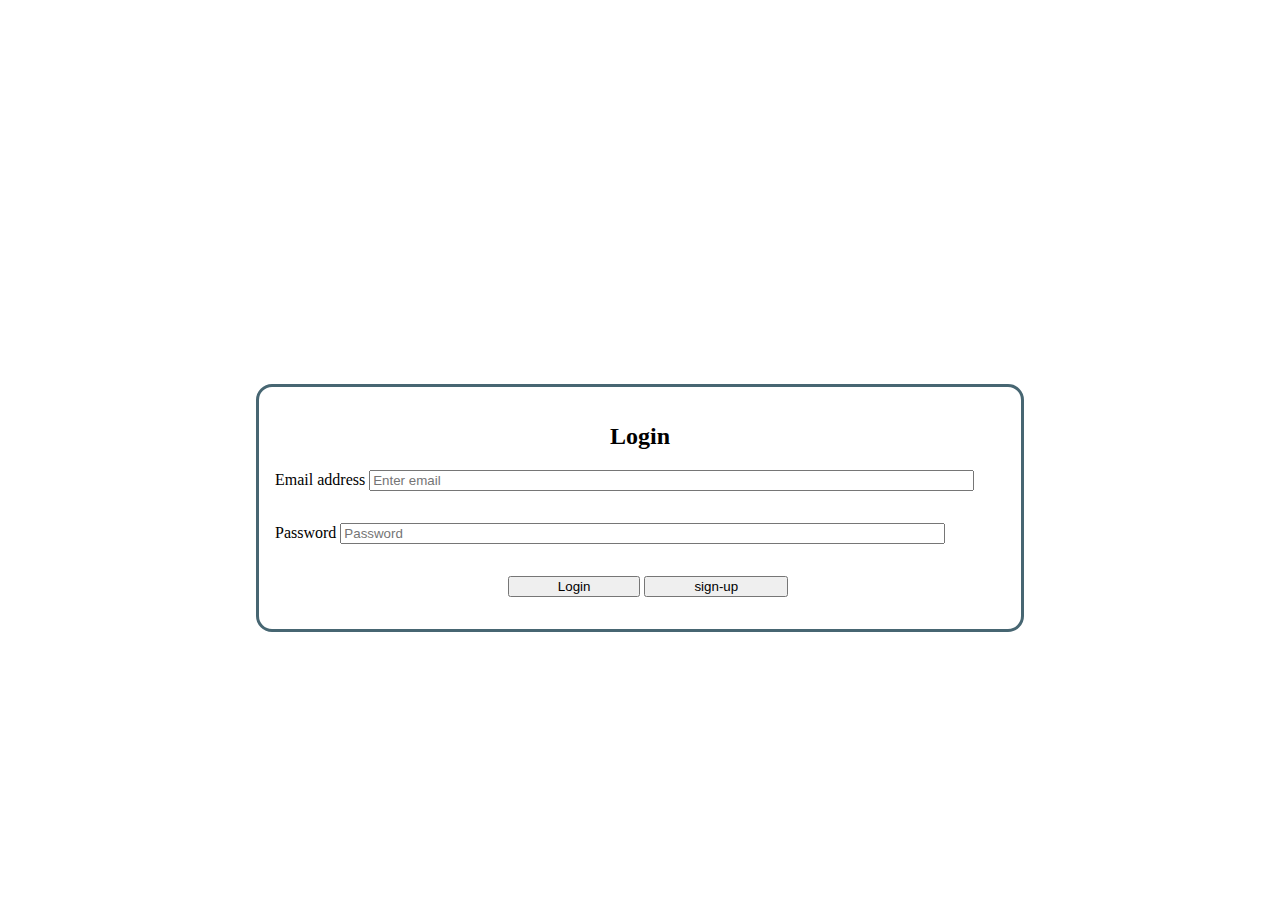
<file: index.html>
<!DOCTYPE html>
<html lang="en">

<head>
    <meta charset="UTF-8">
    <meta http-equiv="X-UA-Compatible" content="IE=edge">
    <meta name="viewport" content="width=device-width, initial-scale=1.0">
    <title>Document</title>
    <link href="https://cdn.jsdelivr.net/npm/bootstrap@5.3.1/dist/css/bootstrap.min.css" rel="stylesheet"
        integrity="sha384-4bw+/aepP/YC94hEpVNVgiZdgIC5+VKNBQNGCHeKRQN+PtmoHDEXuppvnDJzQIu9" crossorigin="anonymous">
    <script src="https://cdn.jsdelivr.net/npm/bootstrap@5.3.1/dist/js/bootstrap.bundle.min.js"
        integrity="sha384-HwwvtgBNo3bZJJLYd8oVXjrBZt8cqVSpeBNS5n7C8IVInixGAoxmnlMuBnhbgrkm"
        crossorigin="anonymous"></script>
    <link rel="stylesheet" type="text/css" href="./css/sign-up.css">
    <script src="./javascript/io.js"></script>
</head>

    <body>
        <div id="form">

            <!--Action is where we send the form data-->
            <form>
                <h2>Login</h2>
                <div class="form-group">
    
                    <div class="nest container">
                        <div class="row">
                            <div class="col"></div>
                            <div class="col-11"><label>Email address</label>
                                <input type="email" id="email4Login" class="form-control" placeholder="Enter email">
                            </div>
                        </div>
                    </div>
                </div>
    
                <div class="form-group">
                    <div class="row">
                        <div class="col password"></div>
                        <div class="col-11"><label>Password</label>
                            <input type="password" class="form-control" placeholder="Password" id="password4Login">
                        </div>
                        <p class="nonmatching-password hide-form" id="nonexistingAcc">User does not exist. please sign-up
                        </p>
                    </div>
                    <div class="button">
    
                        <p class="nonmatching-password hide-form" id="IncorrectInfo">Email Adress or password is incorrect.
                        </p>
                        <button type="submit" class="btn btn-primary" id="loginButton">Login</button>
                        <button type="submit" class="btn btn-success" id="SignupButton">sign-up</button>
    
                    </div>
                    <p id="successfullAccount" class="hide-form"> Account Successfully created! Please Login</p>
            </form>
        </div>
    
        <div id="form2" class="hide-form">
            <h2>Create an Account</h2>
    
            <form id="createAccountForm">
                <div class="form-group">
                    <label> Username</label>
                    <input type="text" id="username" class="form-control" placeholder="Username">
                    <p class="nonmatching-password hide-form" id="existingUserName">Username Already exists please try a
                        different one.</p>
                </div>
                <div class="form-group">
                    <label>Email address</label>
                    <input type="email" id="newEmail" class="form-control" placeholder="Email">
                    <p class="nonmatching-password hide-form" id="existingEmail">Email address Already exists please try a
                        different one.</p>
                </div>
    
                <div class="form-group">
                    <label>Create your Password</label>
                    <input type="password" id="password1" class="form-control" placeholder="Password">
                </div>
                <div class="form-group">
                    <label>Confirm your Password</label>
                    <input type="password" id="password2" class="form-control" placeholder="Password">
                </div>
                <p class="nonmatching-password hide-form" id="non-matching-passwords">Passwords must match please try again.
                </p>
                <div class="button">
                    <button type="submit" class="btn btn-success button" id="form2Submit">sign-up</button>
                    <button type="submit" class="btn btn-primary button" id="loginButton2">Login</button>
                </div>
    
            </form>
    
            <script src="./javascript/login.js"></script>
    </body>
</html>
</file>
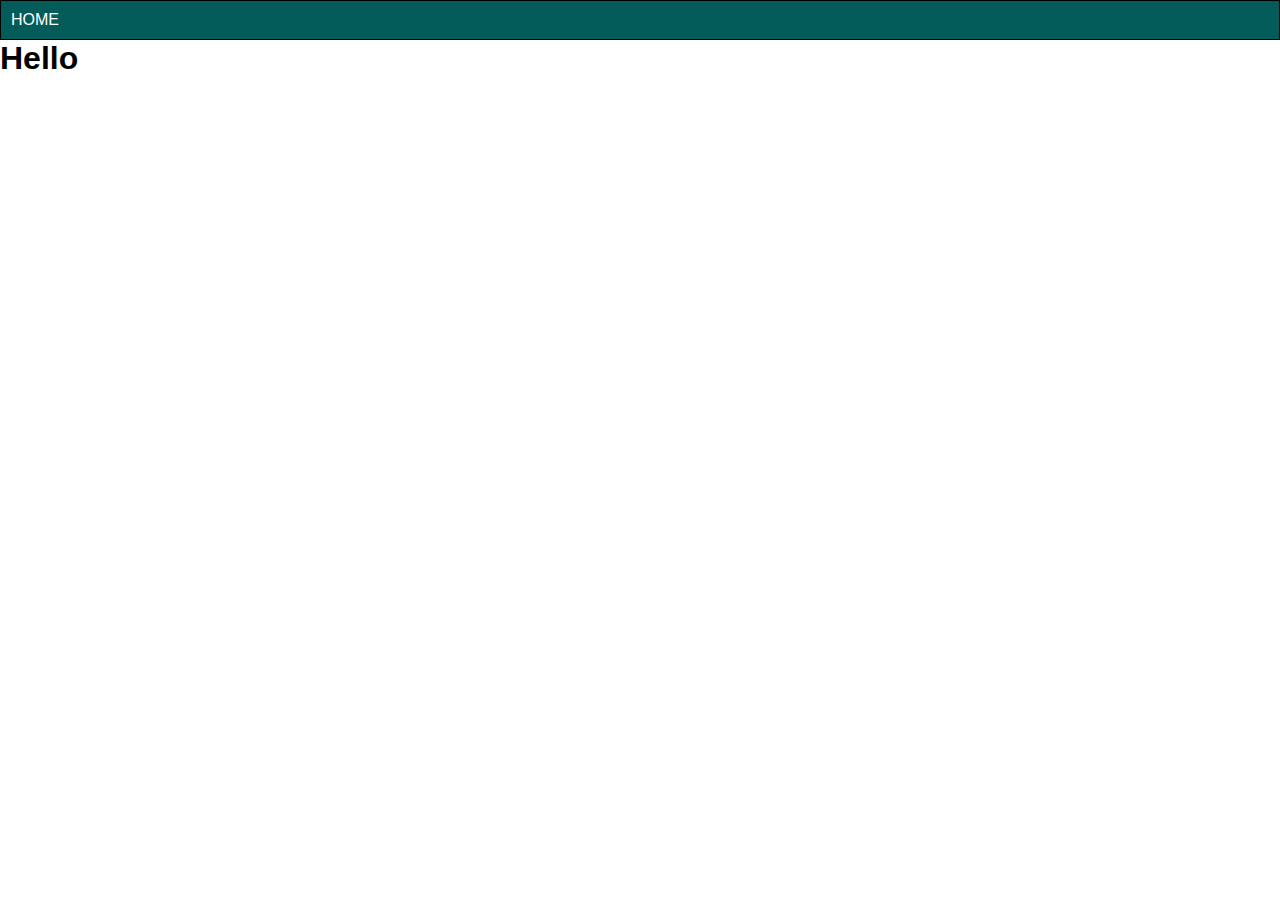
<file: project.html>
<!DOCTYPE html>
<html lang="en">
    <head>
        <meta charset="UTF-8">
        <meta name="viewport" content="width=device-width, initial-scale=1.0">
        <title>Document</title>
        <link rel="stylesheet" href="stylesheet.css">
    </head>
    <body>
        <nav>
            <div class="nav-wrapper">
              <a href="./index.html">HOME</a>
            </div>
        </nav>

        <h1>Hello</h1>
    </body>
</html>
</file>
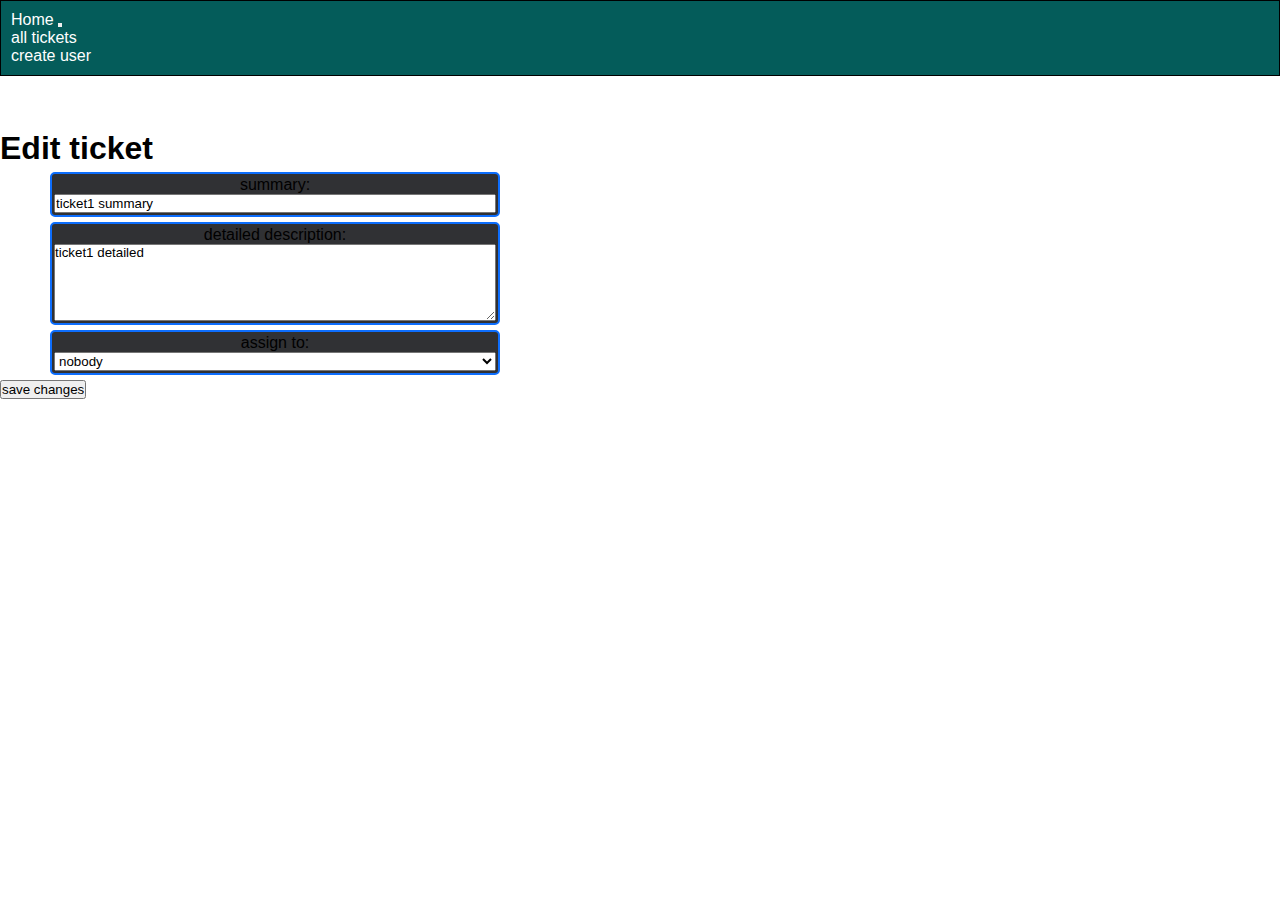
<file: pages/edit_ticket.html>
<!DOCTYPE html>
<html lang="en">

<head>
    <meta charset="UTF-8">
    <meta name="viewport" content="width=device-width, initial-scale=1.0">
    <title>Document</title>
    <link rel="stylesheet" href="../css/stylesheet.css">
    <script src="../javascript/io.js"></script>
    <link href="https://cdn.jsdelivr.net/npm/bootstrap@5.3.1/dist/css/bootstrap.min.css" rel="stylesheet"
        integrity="sha384-4bw+/aepP/YC94hEpVNVgiZdgIC5+VKNBQNGCHeKRQN+PtmoHDEXuppvnDJzQIu9" crossorigin="anonymous">
</head>

<body class="background">
    <nav class="navbar fixed-top navbar-expand-lg navbar-dark bg-dark">
        <div class="container-fluid">
            <a class="navbar-brand" href="./home.html">Home</a>
            <button class="navbar-toggler" type="button" data-bs-toggle="collapse"
                data-bs-target="#navbarSupportedContent" aria-controls="navbarSupportedContent" aria-expanded="false"
                aria-label="Toggle navigation">
                <span class="navbar-toggler-icon"></span>
            </button>
            <div class="collapse navbar-collapse" id="navbarSupportedContent">
                <ul class="navbar-nav me-auto mb-2 mb-lg-0">
                    <li class="nav-item">
                        <a class="nav-link active" aria-current="page" href="../pages/all_tickets.html">all tickets</a>
                    </li>
                    <li class="nav-item">
                        <a class="nav-link active" href="../pages/new_user.html">create user</a>
                    </li>
                </ul>
            </div>
        </div>
    </nav>

    <br>
    <br>
    <br>

    <form id="edit-ticket">
        <div class="card text-bg-dark text-center container" style="width: 550px;">
            <h1>Edit ticket</a></h1>
            <div class="card-img-top mx-auto text-center ">
                <div class="InputAligns">
                    <label>summary:</label>
                    <input id="summary" name="summary" type="text">
                </div>

                <div class="InputAligns">
                    <label>detailed description:</label>
                    <textarea name="detailed" id="detailed" cols="50" rows="5"></textarea>
                </div>

                <div class="InputAligns">
                    <label>assign to:</label>
                    <select id="assignTo">
                        <option>nobody</option>
                    </select>
                </div>

                <div>
                    <input id="submit" class="btn btn-primary" type="submit" value="save changes">
                </div>
            </div>
        </div>
    </form>


    <!-- <nav>
            <div class="nav-wrapper">
                <ul>
                    <li><a href="./home.html"><b>HOME</b></a></li>
                </ul>
            </div>
        </nav> -->

    <!-- <form id="edit-ticket">
            <div>
                <label>summary:</label>
                <input id="summary" name="summary" type="text">
            </div>

            <div>
                <label>detailed description:</label>
                <input id="detailed" name="detailed" type="text">
            </div>

            <div>
                <label>assign to:</label>
                <select id="assignTo">
                    <option>nobody</option>
                </select>
            </div>

            <div>
                <input id="submit" type="submit" value="save changes">
            </div>
        </form> -->
</body>
<script src="https://cdn.jsdelivr.net/npm/bootstrap@5.3.1/dist/js/bootstrap.bundle.min.js"
    integrity="sha384-HwwvtgBNo3bZJJLYd8oVXjrBZt8cqVSpeBNS5n7C8IVInixGAoxmnlMuBnhbgrkm"
    crossorigin="anonymous"></script>
<script src="../javascript/edit_ticket.js"></script>

</html>
</file>
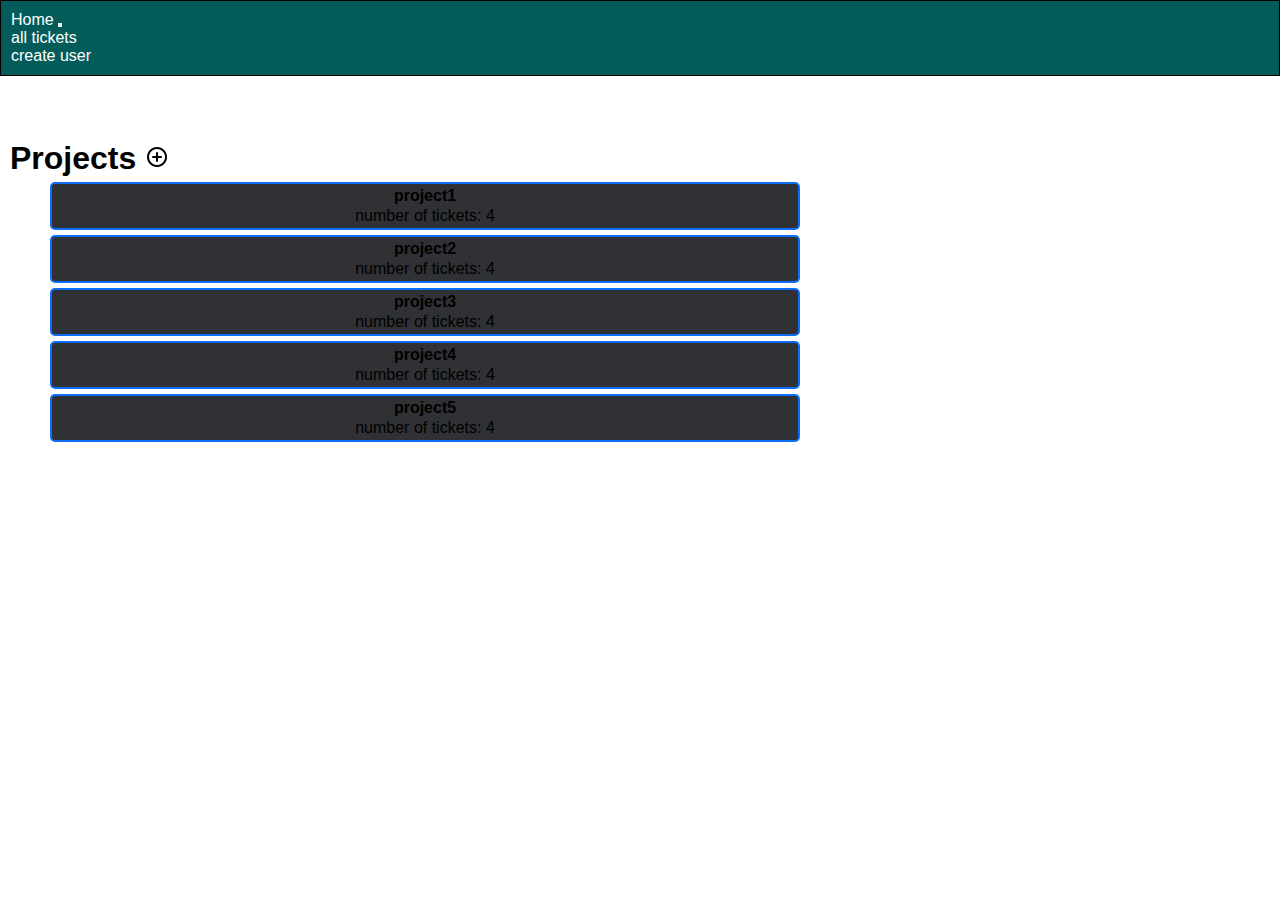
<file: pages/home.html>
<!DOCTYPE html>
<html lang="en">
    <head>
        <meta charset="UTF-8">
        <meta name="viewport" content="width=device-width, initial-scale=1.0">
        <title>Document</title>
        <link rel="stylesheet" href="../css/stylesheet.css">
        <script src="../javascript/io.js"></script>
        <script src="../javascript/utils/project.js"></script>
        <link href="https://cdn.jsdelivr.net/npm/bootstrap@5.3.1/dist/css/bootstrap.min.css" rel="stylesheet" integrity="sha384-4bw+/aepP/YC94hEpVNVgiZdgIC5+VKNBQNGCHeKRQN+PtmoHDEXuppvnDJzQIu9" crossorigin="anonymous">
    </head>
    <body class="background">

        <nav class="navbar fixed-top navbar-expand-lg navbar-dark bg-dark">
            <div class="container-fluid">
              <a class="navbar-brand" href="#">Home</a>
              <button class="navbar-toggler" type="button" data-bs-toggle="collapse" data-bs-target="#navbarSupportedContent" aria-controls="navbarSupportedContent" aria-expanded="false" aria-label="Toggle navigation">
                <span class="navbar-toggler-icon"></span>
              </button>
              <div class="collapse navbar-collapse" id="navbarSupportedContent">
                <ul class="navbar-nav me-auto mb-2 mb-lg-0">
                  <li class="nav-item">
                    <a class="nav-link active" aria-current="page" href="../pages/all_tickets.html">all tickets</a>
                  </li>
                  <li class="nav-item">
                    <a class="nav-link active" href="../pages/new_user.html">create user</a>
                  </li>
                </ul>             
              </div>
            </div>
          </nav>
          <br>
          <br>
          <br>
          <div class="card text-bg-dark text-center container" style="width: 850px;" >
            <!-- <img src="../images/ProjectWP.png" class="card-img" alt="..."> -->
            <div class="card-img-top mx-auto text-center " id="projects">
                <ul class="list-group text-center">
                    <h1>Projects <a href="../pages/new_project.html" class="fs-3"><img src="../images/add-symbol.png" alt="" class="img-fluid"></a></h1> 
                </ul>
            </div>
            
        <!-- <div id="projects">
            <ul>
                <li><h1>Projects</h1></li>
                <li><a href="../pages/new_project.html"><img src="../images/add-symbol.png" alt=""></a></li>
            </ul>
        </div> -->
        <script src="https://cdn.jsdelivr.net/npm/bootstrap@5.3.1/dist/js/bootstrap.bundle.min.js" integrity="sha384-HwwvtgBNo3bZJJLYd8oVXjrBZt8cqVSpeBNS5n7C8IVInixGAoxmnlMuBnhbgrkm" crossorigin="anonymous"></script>
    </body>
    <script src="../javascript/load_projects.js"></script>
</html>
</file>
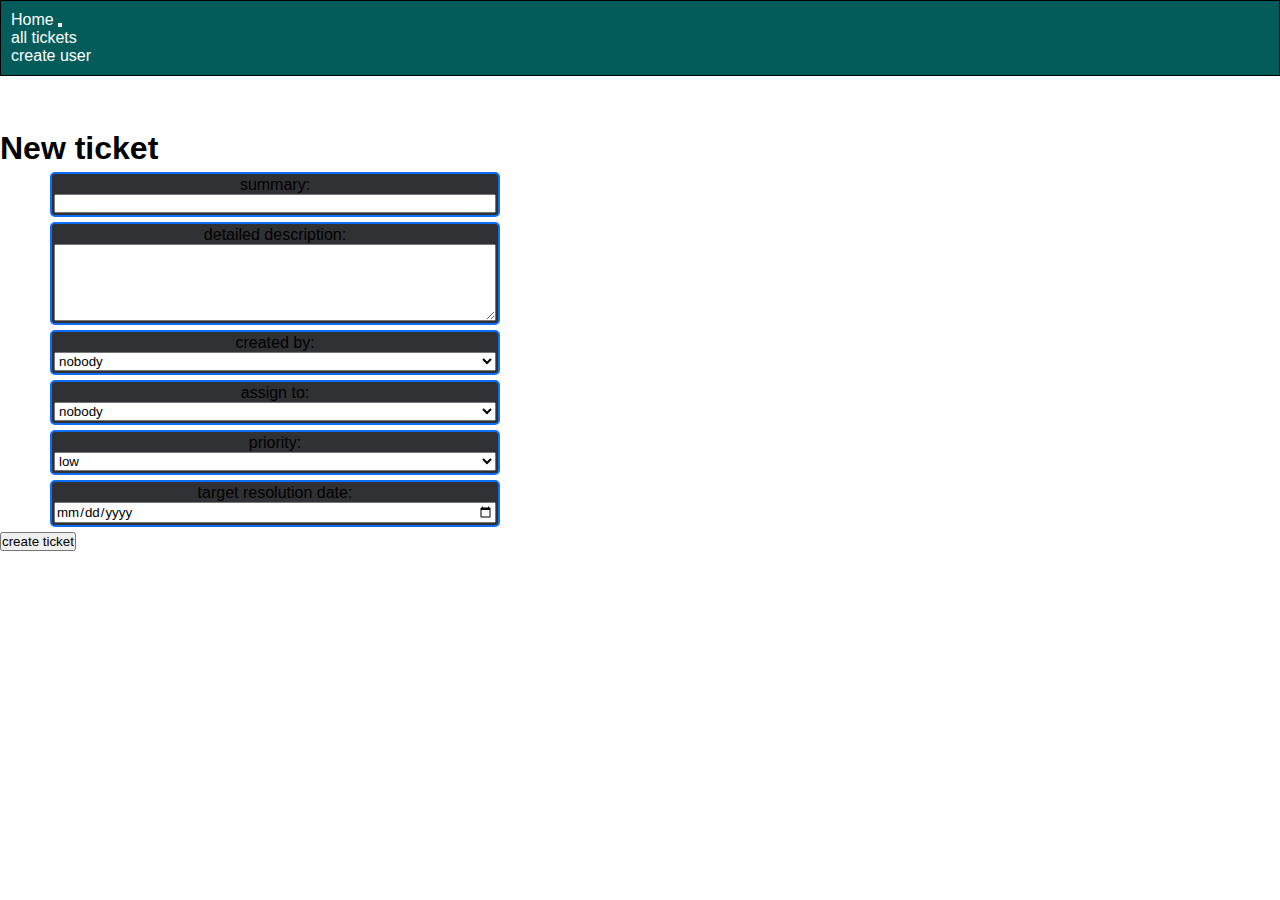
<file: pages/new_ticket.html>
<!DOCTYPE html>
<html lang="en">

<head>
    <meta charset="UTF-8">
    <meta name="viewport" content="width=device-width, initial-scale=1.0">
    <title>Document</title>
    <link rel="stylesheet" href="../css/stylesheet.css">
    <script src="../javascript/io.js"></script>
    <script src="../javascript/utils/ticket.js"></script>
    <link href="https://cdn.jsdelivr.net/npm/bootstrap@5.3.1/dist/css/bootstrap.min.css" rel="stylesheet"
        integrity="sha384-4bw+/aepP/YC94hEpVNVgiZdgIC5+VKNBQNGCHeKRQN+PtmoHDEXuppvnDJzQIu9" crossorigin="anonymous">
</head>

<body class="background">
    <nav class="navbar fixed-top navbar-expand-lg navbar-dark bg-dark">
        <div class="container-fluid">
            <a class="navbar-brand" href="./home.html">Home</a>
            <button class="navbar-toggler" type="button" data-bs-toggle="collapse"
                data-bs-target="#navbarSupportedContent" aria-controls="navbarSupportedContent" aria-expanded="false"
                aria-label="Toggle navigation">
                <span class="navbar-toggler-icon"></span>
            </button>
            <div class="collapse navbar-collapse" id="navbarSupportedContent">
                <ul class="navbar-nav me-auto mb-2 mb-lg-0">
                    <li class="nav-item">
                        <a class="nav-link active" aria-current="page" href="../pages/all_tickets.html">all tickets</a>
                    </li>
                    <li class="nav-item">
                        <a class="nav-link active" href="../pages/new_user.html">create user</a>
                    </li>
                </ul>
            </div>
        </div>
    </nav>

    <br>
    <br>
    <br>

    <form id="new-ticket">
        <div class="card text-bg-dark text-center container" style="width: 550px;">
            <h1>New ticket</h1>
            <div class="card-img-top mx-auto text-center">
                <div class="InputAligns">
                    <label>summary:</label>
                    <input id="summary" name="summary" type="text" required>
                </div>

                <div class="InputAligns">
                    <label>detailed description:</label>
                    <textarea name="detailed" id="detailed" cols="50" rows="5" required></textarea>
                </div>
                <div class="InputAligns">
                    <label>created by:</label>
                    <select id="createdBy" required>
                        <option>nobody</option>
                    </select>
                </div>

                <div class="InputAligns">
                    <label>assign to:</label>
                    <select id="assignTo">
                        <option>nobody</option>
                    </select>
                </div>
                <div class="InputAligns">
                    <label>priority:</label>
                    <select id="priority" required>
                        <option value="low">low</option>
                        <option value="medium">medium</option>
                        <option value="high">high</option>
                    </select>
                </div>
                <div class="InputAligns">
                    <label>target resolution date:</label>
                    <input id="target-date" name="target-date" type="date" placeholder="yyyy-mm-dd" required>
                </div>
                <div>
                    <input id="submit" class="btn btn-primary" type="submit" value="create ticket">
                </div>
            </div>
        </div>
    </form>

    <!-- <form id="new">
            <div>
                <label>summary:</label>
                <input id="summary" name="summary" type="text">
            </div>

            <div>
                <label>detailed description:</label>
                <input id="detailed" name="detailed" type="text">
            </div>

            <div>
                <label>created by:</label>
                <select id="createdBy" required>
                    <option>nobody</option>
                </select>
            </div>

            <div>
                <label>assign to:</label>
                <select id="assignTo">
                    <option>nobody</option>
                </select>
            </div>

            <div>
                <label>priority:</label>
                <select id="priority" required>
                    <option>low</option>
                    <option>medium</option>
                    <option>high</option>
                </select>
            </div>

            <div>
                <label>target resolution date:</label>
                <input id="target-date" name="target-date" type="date">
            </div>

            <div>
                <input id="submit" type="submit" value="save changes">
            </div>
        </form> -->
</body>
<script src="../javascript/new_ticket.js"></script>

</html>
</file>
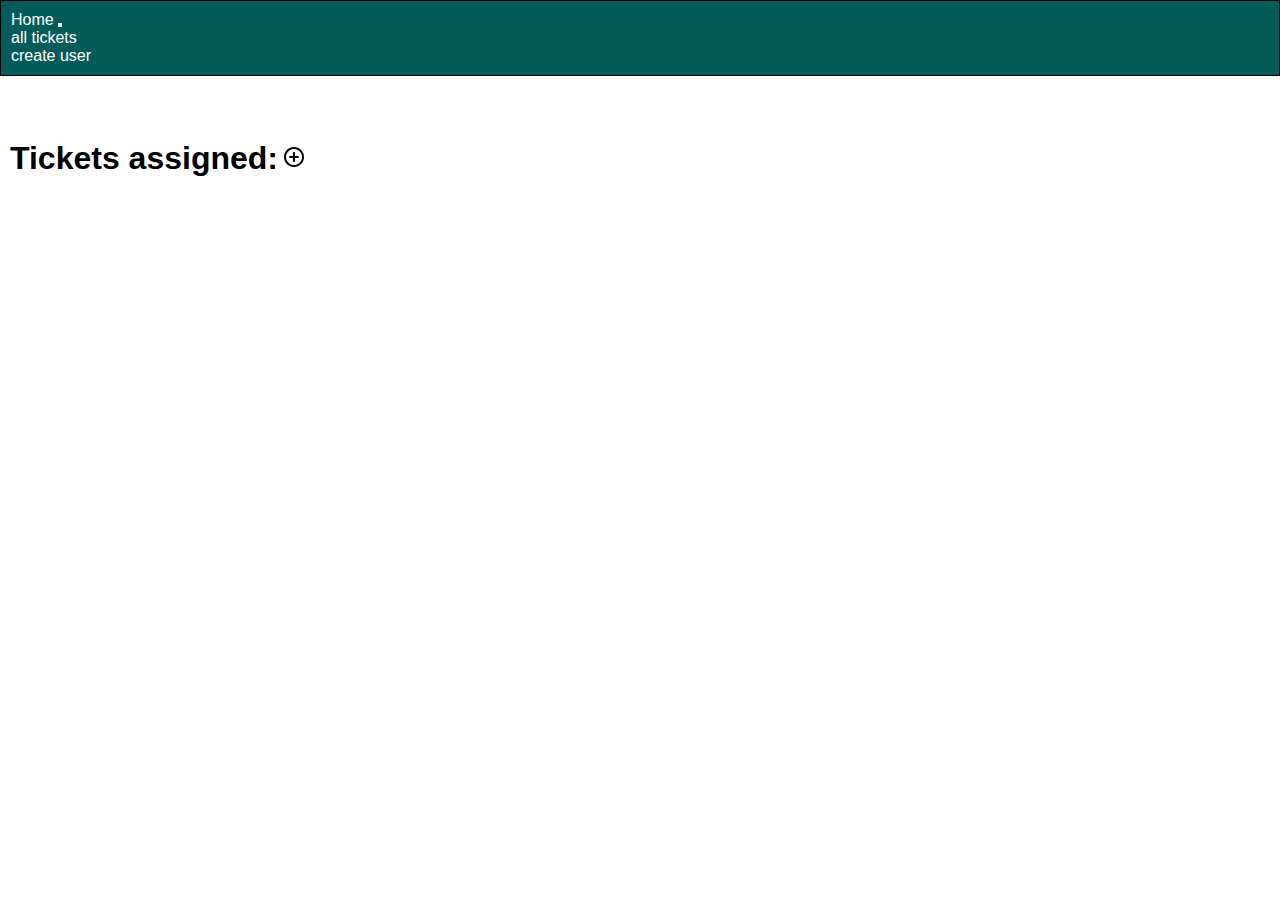
<file: pages/project.html>
<!DOCTYPE html>
<html lang="en">

<head>
    <meta charset="UTF-8">
    <meta name="viewport" content="width=device-width, initial-scale=1.0">
    <title>Document</title>
    <link rel="stylesheet" href="../css/stylesheet.css">
    <script src="../javascript/io.js"></script>
    <script src="../javascript/utils/ticket.js"></script>
    <link href="https://cdn.jsdelivr.net/npm/bootstrap@5.3.1/dist/css/bootstrap.min.css" rel="stylesheet"
        integrity="sha384-4bw+/aepP/YC94hEpVNVgiZdgIC5+VKNBQNGCHeKRQN+PtmoHDEXuppvnDJzQIu9" crossorigin="anonymous">
</head>

<body class="background">
    <nav class="navbar fixed-top navbar-expand-lg navbar-dark bg-dark">
        <div class="container-fluid">
            <a class="navbar-brand" href="./home.html">Home</a>
            <button class="navbar-toggler" type="button" data-bs-toggle="collapse"
                data-bs-target="#navbarSupportedContent" aria-controls="navbarSupportedContent" aria-expanded="false"
                aria-label="Toggle navigation">
                <span class="navbar-toggler-icon"></span>
            </button>
            <div class="collapse navbar-collapse" id="navbarSupportedContent">
                <ul class="navbar-nav me-auto mb-2 mb-lg-0">
                    <li class="nav-item">
                        <a class="nav-link active" aria-current="page" href="../pages/all_tickets.html">all tickets</a>
                    </li>
                    <li class="nav-item">
                        <a class="nav-link active" href="../pages/new_user.html">create user</a>
                    </li>
                </ul>
            </div>
        </div>
    </nav>

    <br>
    <br>
    <br>

    <div class="card text-bg-dark text-center container" style="width: 850px;">
        <div class="card-img-top mx-auto text-center " id="tickets">
            <ul>
                <li>
                    <h1>Tickets assigned:</h1>
                </li>
                <li><a id="new-ticket-args" href="../pages/new_ticket.html"><img src="../images/add-symbol.png" alt=""></a></li>
            </ul>
        </div>

        <!-- <div id="tickets">
            <ul>
                <li><h1>Tickets assigned:</h1></li>
                <li><a href="../pages/new_ticket.html"><img src="../images/add-symbol.png" alt=""></a></li>
            </ul>
        </div> -->
</body>
<script src="../javascript/load_tickets.js"></script>

</html>
</file>
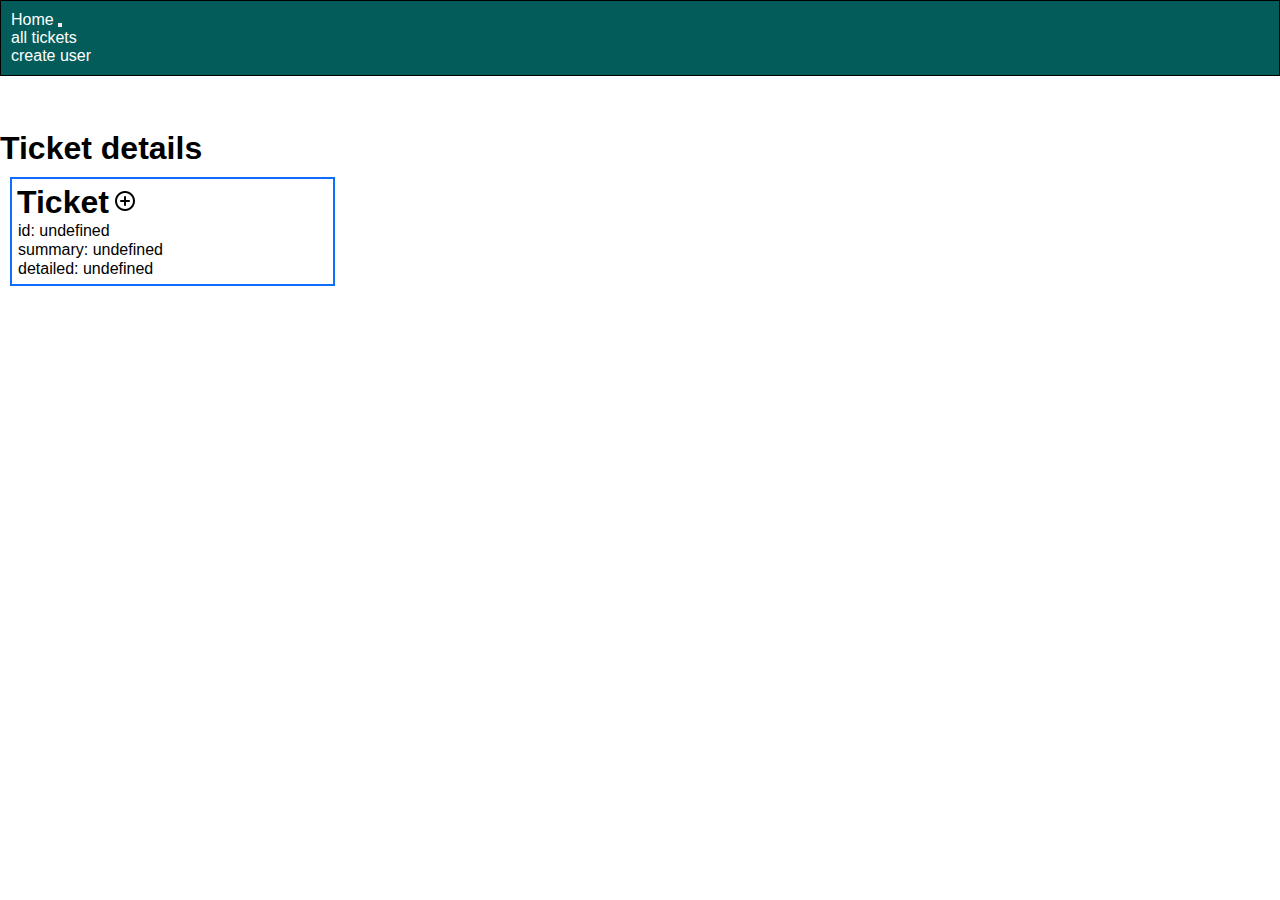
<file: pages/ticket.html>
<!DOCTYPE html>
<html lang="en">
    <head>
        <meta charset="UTF-8">
        <meta name="viewport" content="width=device-width, initial-scale=1.0">
        <title>Document</title>
        <link rel="stylesheet" href="../css/stylesheet.css">
        <script src="../javascript/io.js"></script>
        <script src="../javascript/utils/ticket.js"></script>
        <link href="https://cdn.jsdelivr.net/npm/bootstrap@5.3.1/dist/css/bootstrap.min.css" rel="stylesheet" integrity="sha384-4bw+/aepP/YC94hEpVNVgiZdgIC5+VKNBQNGCHeKRQN+PtmoHDEXuppvnDJzQIu9" crossorigin="anonymous">
    </head>
    <body class="background">
        <nav class="navbar fixed-top navbar-expand-lg navbar-dark bg-dark">
            <div class="container-fluid">
              <a class="navbar-brand" href="./home.html">Home</a>
              <button class="navbar-toggler" type="button" data-bs-toggle="collapse" data-bs-target="#navbarSupportedContent" aria-controls="navbarSupportedContent" aria-expanded="false" aria-label="Toggle navigation">
                <span class="navbar-toggler-icon"></span>
              </button>
              <div class="collapse navbar-collapse" id="navbarSupportedContent">
                <ul class="navbar-nav me-auto mb-2 mb-lg-0">
                  <li class="nav-item">
                    <a class="nav-link active" aria-current="page" href="../pages/all_tickets.html">all tickets</a>
                  </li>
                  <li class="nav-item">
                    <a class="nav-link active" href="../pages/new_user.html">create user</a>
                  </li>
                </ul>             
              </div>
            </div>
          </nav>

          <br>
          <br>
          <br>
          <div class="card text-bg-dark text-center container" style="width: 650px;" >

            <h1>Ticket details</a></h1>
            <div class="card-img-top mx-auto text-center " id="ticket">
                <ul>
                    <li><h1>Ticket</h1></li>
                    <li><a id="edit" href=""><img src="../images/add-symbol.png" alt=""></a></li>
                </ul>              
            </div>

        <!-- <div id="ticket">
            <ul>
                <li><h1>Ticket</h1></li>
                <li><a id="edit" href=""><img src="../images/add-symbol.png" alt=""></a></li>
            </ul>
        </div> -->
    </body>
    <script src="../javascript/load_ticket.js"></script>
</html>
</file>
<file: css/sign-up.css>
body{
    width: 60%;
    margin: auto;
    margin-top: 30%;
    
  
}
body #form{
    margin: auto; 
    border: 0.2rem solid #476672;
    border-radius: 1rem;
}
body #form h2{
    text-align: center;
    padding-top: 1rem;
    font-weight: bold;
}
body #form .form-group
{
   
    padding-bottom: 2rem;
    margin: auto;
    margin-left: 1rem;
    
    
    
}
body #form .form-group input
{
    width: 80%;
    margin-left: 0rem;
}
body #form .form-group .row .col
{
background-image: url('../images/account.png');
background-size: contain;
background-repeat: no-repeat;
}
body #form .form-group .row .password
{
background-image: url('../images/lock.png');
background-size: contain;
background-repeat: no-repeat;

}
body #form .form-group .row #exampleInputPassword1 + #exampleInputEmail1
{
    width: 80%;
}
#form .button{
    margin-top: 2rem;
    text-align: center;
    
}
#form .button button{
    padding-left:3rem;
    padding-right: 3rem;
}

#form2 .button{
    margin-bottom: 2rem;
}

.hide-form{
    display: none;
}
.nonmatching-password{
    text-align: center;
    color: red;
}
.red{
    border: 0.2rem SOLID red;
   
}
#successfullAccount{
    padding-top: 1rem ;
    text-align: center;
    color: green;
}
</file>
<file: stylesheet.css>
* {
    margin: 0;
    padding: 0;
    box-sizing: border-box;
    font-family: sans-serif;
}

body {
    margin: 0;

}

nav {
    border: 1px solid black;
    background-color: #045C5A;
    margin: 0;
    padding: 10px;
    color: white;
}

nav a {
    text-decoration: none;
    color: #FFF;
}

#projects {
    margin: 10px;
}

.project {
    border: 2px solid black;
    width: 250px;
    margin: 2px 0px 2px 0px;
    padding: 2px;
    display: flex;
    flex-direction: column;
    border-radius: 5px;
}

.project p {
    margin: 1px;
}
</file>
<file: css/stylesheet.css>
* {
    margin: 0;
    padding: 0;
    box-sizing: border-box;
    font-family: sans-serif;
}
.background{
    background-image: url(https://e0.pxfuel.com/wallpapers/534/418/desktop-wallpaper-management-project-manager.jpg);
    background-repeat: no-repeat;
    background-size: cover;
}
#Center{
    height: 100%;
    margin: 0;
    display: flex;
    justify-content: center;
    align-items: center;
}

body {
    margin: 0;

}

nav {
    border: 1px solid black;
    background-color: #045C5A;
    margin: 0;
    padding: 10px;
    color: white;
}

nav a {
    text-decoration: none;
    color: #FFF;
}

.nav-wrapper ul li {
    list-style: none;
    display: inline-block;
}

.nav-wrapper ul li a {
    display: block;
    text-decoration: none;
    color:rgb(255, 255, 255);
    margin: 2px;
    padding: 2px;
}

.nav-wrapper ul li a:hover {
    background-color: rgba(31, 25, 64, 0.522);
}

#projects {
    margin: 10px;
}

#projects li {
    display: inline-block;
}

.project {
    border: 2px solid rgb(13, 110, 253);
    background-color: rgb(48, 49, 52);
    width: 750px;
    margin: 5px auto;
    padding: 2px;
    display: flex;
    flex-direction: column;
    border-radius: 5px;
    text-align: center;
}

.project p {
    margin: 1px;
}

#tickets {
    margin: 10px;
}

#tickets li {
    display: inline-block;
}


.ticket {
    border: 2px solid rgb(13, 110, 253);
    background-color: rgb(48, 49, 52);
    width: 750px;
    margin: 5px auto;
    padding: 2px;
    display: flex;
    flex-direction: column;
    border-radius: 5px;
    text-align: center;
}

.ticket p {
    margin: 1px;
}

#ticket {
    margin: 10px;
    padding: 5px;
    border: 2px solid rgb(13, 110, 253);
    width: 50%;
}

#ticket p {
    margin: 1px;
}

#ticket li {
    display: inline-block;
}

.InputAligns{
    border: 2px solid rgb(13, 110, 253);
    background-color: rgb(48, 49, 52);
    width: 450px;
    margin: 5px auto;
    padding: 2px;
    display: flex;
    flex-direction: column;
    border-radius: 5px;
    text-align: center;
}
.BiggerBox{
    height: 120px;
}
</file>
